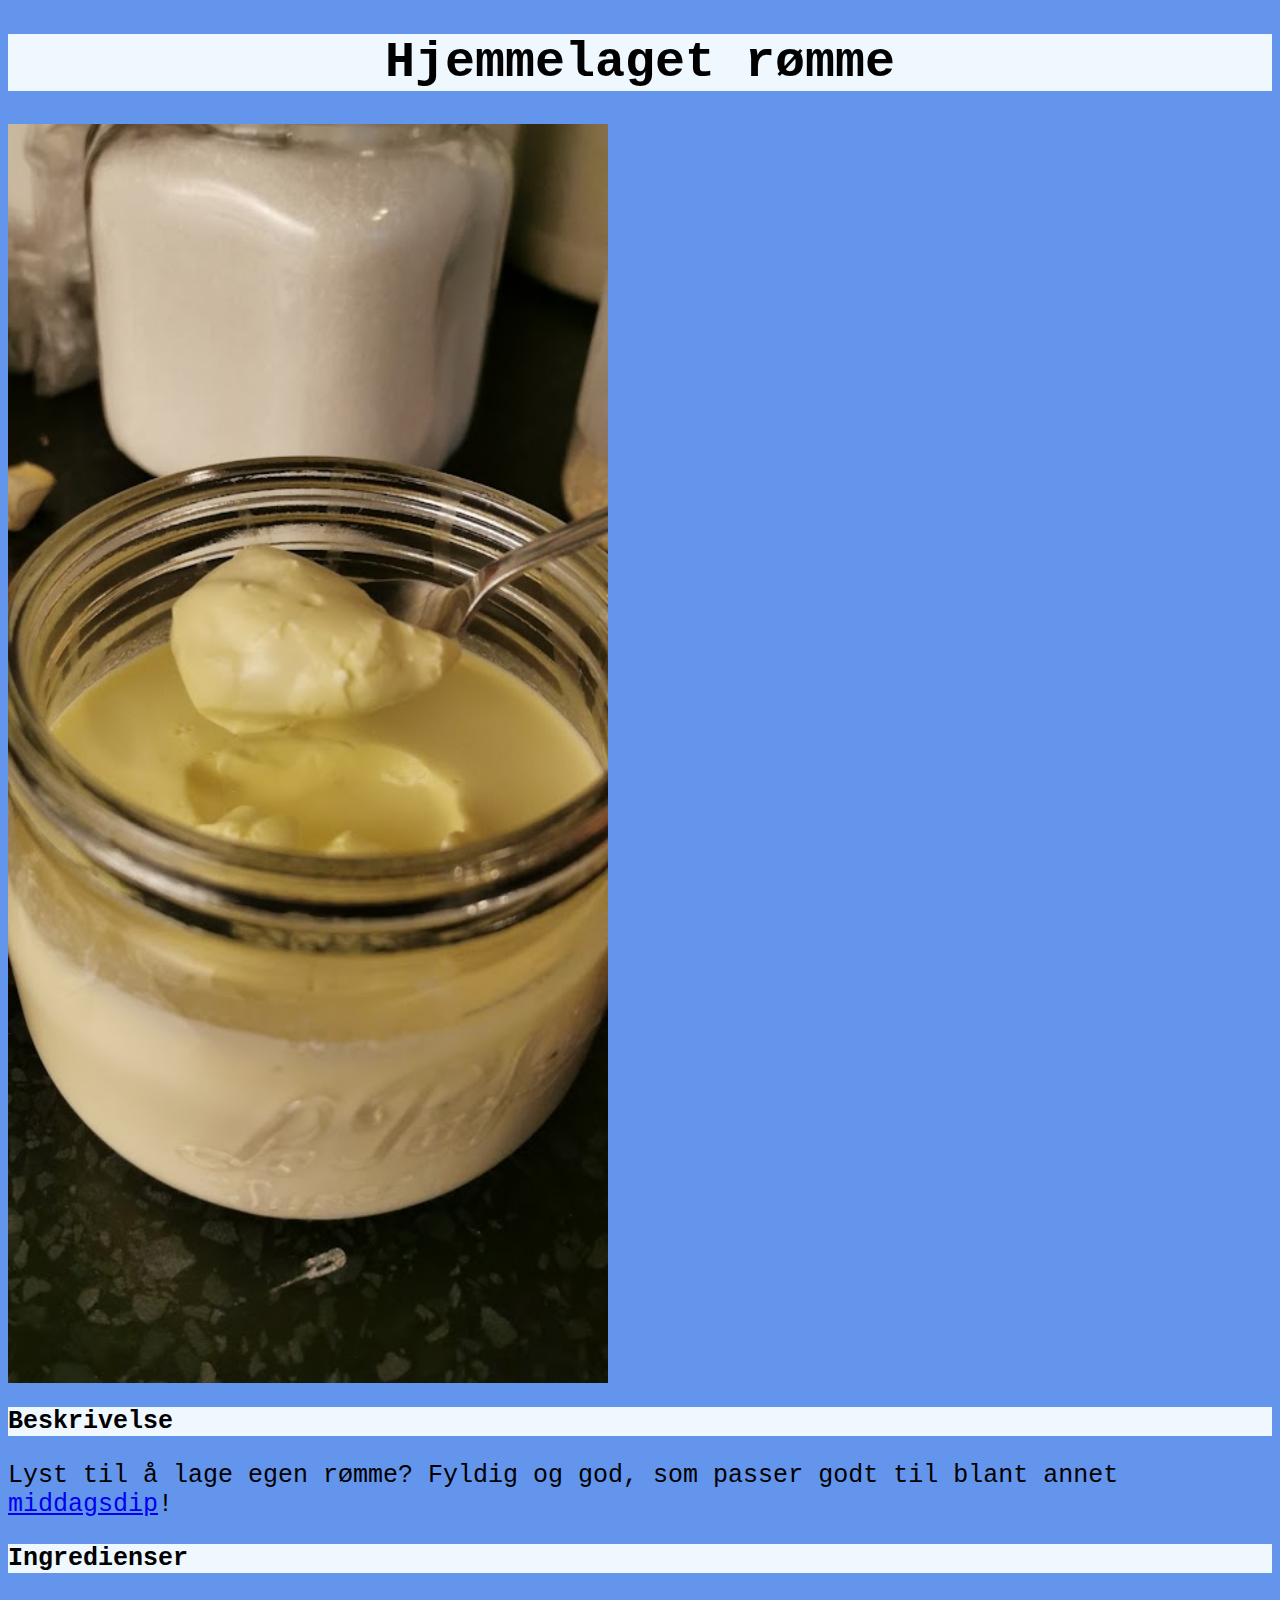
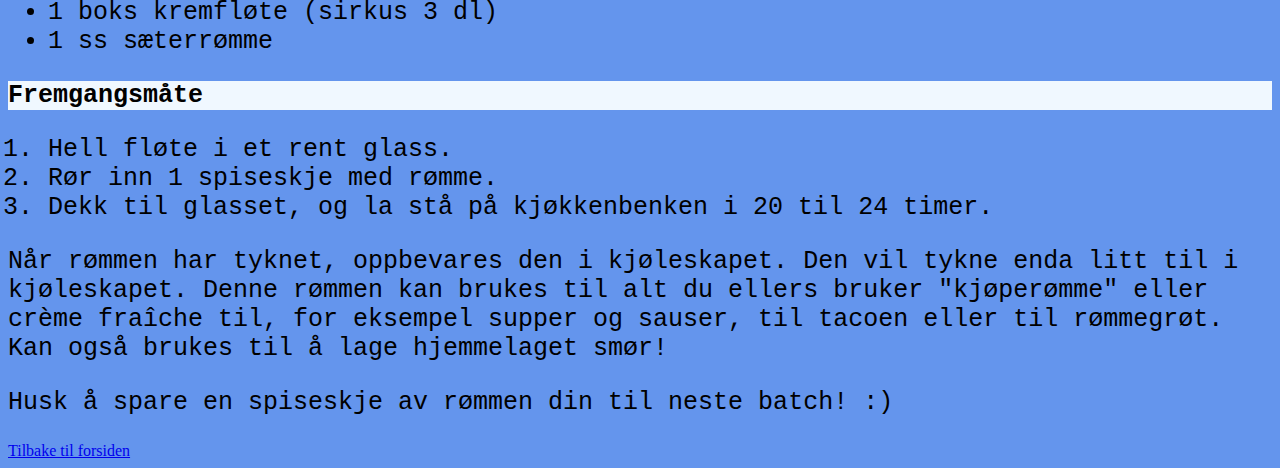
<file: recipes/cream.html>
<!DOCTYPE html>
<html lang="nb">
    <head>
        <title>Hjemmelaget rømme</title>
        <meta charset="UTF-8">
        <link rel="stylesheet" href="../style.css">
    </head>

    <body>
        <h1 class="title">Hjemmelaget rømme</h1>
        <img src="../img/cream.jpg" alt="Norgesglass med hjemmelaget rømme">

        <h2>Beskrivelse</h2>
        <p>Lyst til å lage egen rømme? Fyldig og god, som passer godt til blant annet <a href="../recipes/dip.html">middagsdip</a>!</p>

        <h2>Ingredienser</h2>
        <ul>
            <li>1 boks kremfløte (sirkus 3 dl)</li>
            <li>1 ss sæterrømme</li>
        </ul>

        <h2>Fremgangsmåte</h2>
        <ol>
            <li>Hell fløte i et rent glass.</li>
            <li>Rør inn 1 spiseskje med rømme.</li>
            <li>Dekk til glasset, og la stå på kjøkkenbenken i 20 til 24 timer.</li>
        </ol>
        <p>Når rømmen har tyknet, oppbevares den i kjøleskapet. Den vil tykne enda litt til i kjøleskapet. Denne rømmen kan brukes til alt du ellers bruker "kjøperømme"
            eller crème fraîche til, for eksempel supper og sauser, til tacoen eller til rømmegrøt. Kan også brukes til å lage hjemmelaget smør!</p>
        <p>Husk å spare en spiseskje av rømmen din til neste batch! :) </p>

        <a href="../index.html">Tilbake til forsiden</a>
    </body>
</html>
</file>
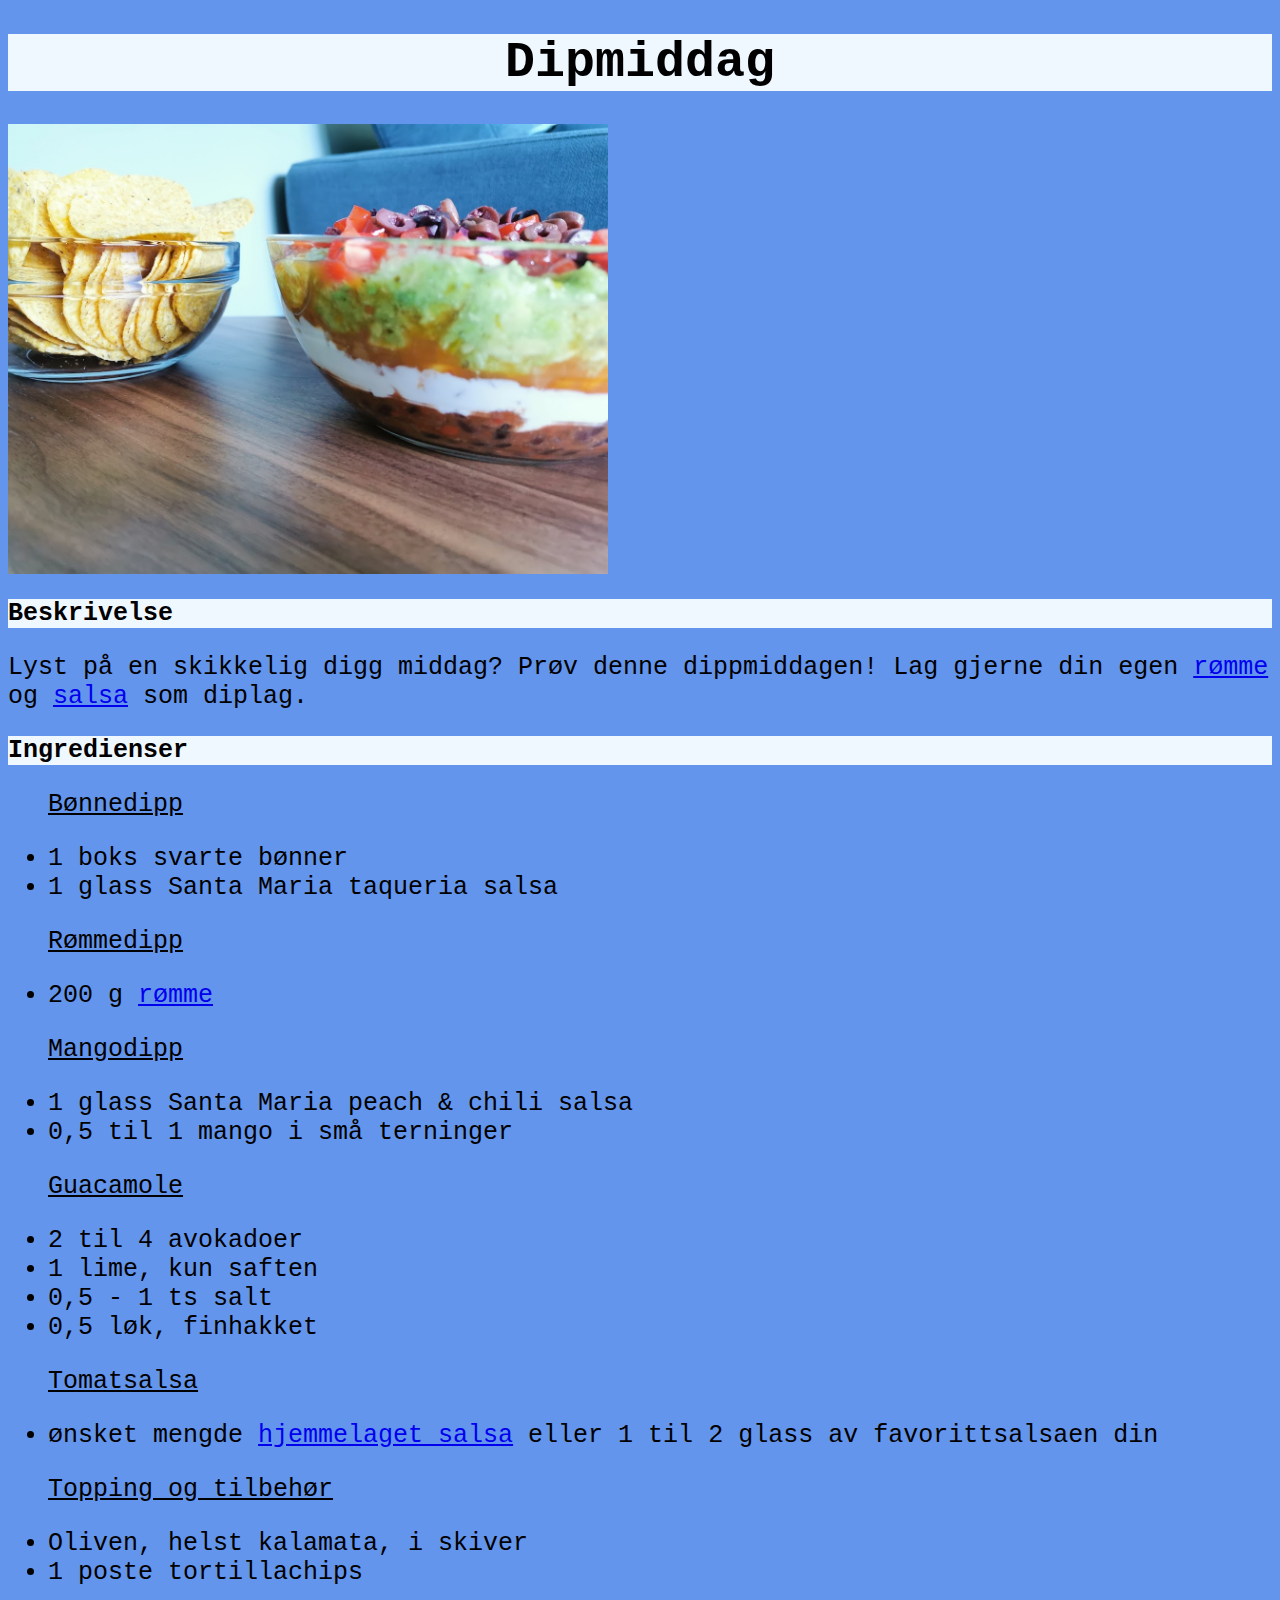
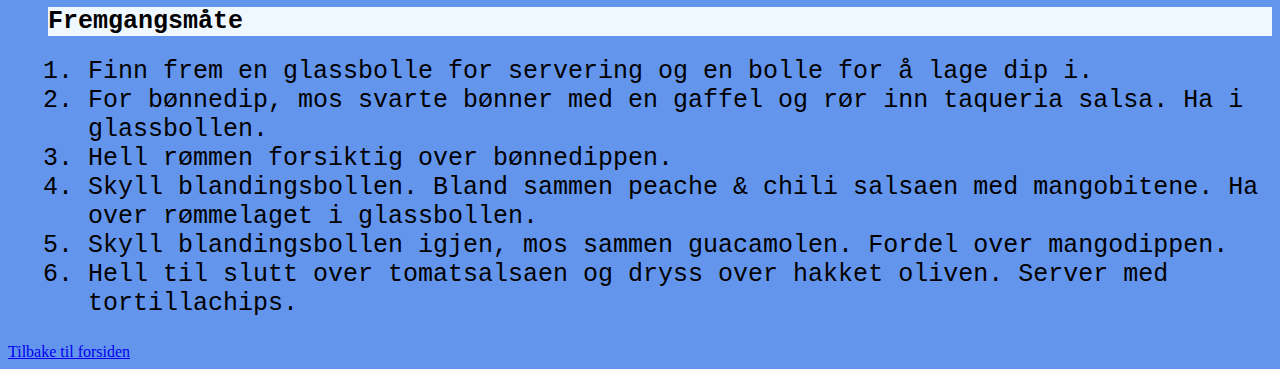
<file: recipes/dip.html>
<!DOCTYPE html>
<html lang="nb">
    <head>
        <title>Dipmiddag</title>
        <meta charset="UTF-8">
        <link rel="stylesheet" href="../style.css">
    </head>

    <body>
        <h1 class="title">Dipmiddag</h1>
        <img src="../img/dip.jpg" alt="Skål med dipper i flere lag sammen med en skål med nachoschips">

        <h2>Beskrivelse</h2>
        <p>Lyst på en skikkelig digg middag? Prøv denne dippmiddagen! Lag gjerne din 
            egen <a href="../recipes/cream.html">rømme</a> og <a href="../recipes/salsa.html">salsa</a> som diplag.</p>

        <h2>Ingredienser</h2>
        <ul>
            <p><u>Bønnedipp</u></p>
            <li>1 boks svarte bønner</li>
            <li>1 glass Santa Maria taqueria salsa</li>
            <p><u>Rømmedipp</u></p>
            <li>200 g <a href="../recipes/cream.html">rømme</a></li>
            <p><u>Mangodipp</u></p>
            <li>1 glass Santa Maria peach & chili salsa</li>
            <li>0,5 til 1 mango i små terninger</li>
            <p><u>Guacamole</u></p>
            <li>2 til 4 avokadoer</li>
            <li>1 lime, kun saften</li>
            <li>0,5 - 1 ts salt</li>
            <li>0,5 løk, finhakket</li>
            <p><u>Tomatsalsa</u></p>
            <li>ønsket mengde <a href="../recipes/salsa.html">hjemmelaget salsa</a> eller 1 til 2 glass av favorittsalsaen din</li>
            <p><u>Topping og tilbehør</u></p>
            <li>Oliven, helst kalamata, i skiver</li>
            <li>1 poste tortillachips</li>

        <h2>Fremgangsmåte</h2>
        <ol>
            <li>Finn frem en glassbolle for servering og en bolle for å lage dip i.</li>
            <li>For bønnedip, mos svarte bønner med en gaffel og rør inn taqueria salsa. Ha i glassbollen.</li>
            <li>Hell rømmen forsiktig over bønnedippen.</li>
            <li>Skyll blandingsbollen. Bland sammen peache & chili salsaen med mangobitene. Ha over rømmelaget i glassbollen.</li>
            <li>Skyll blandingsbollen igjen, mos sammen guacamolen. Fordel over mangodippen. </li>
            <li>Hell til slutt over tomatsalsaen og dryss over hakket oliven. Server med tortillachips.</li>
        </ol>

        </ul>
        <a href="../index.html">Tilbake til forsiden</a>
    </body>
</html>
</file>
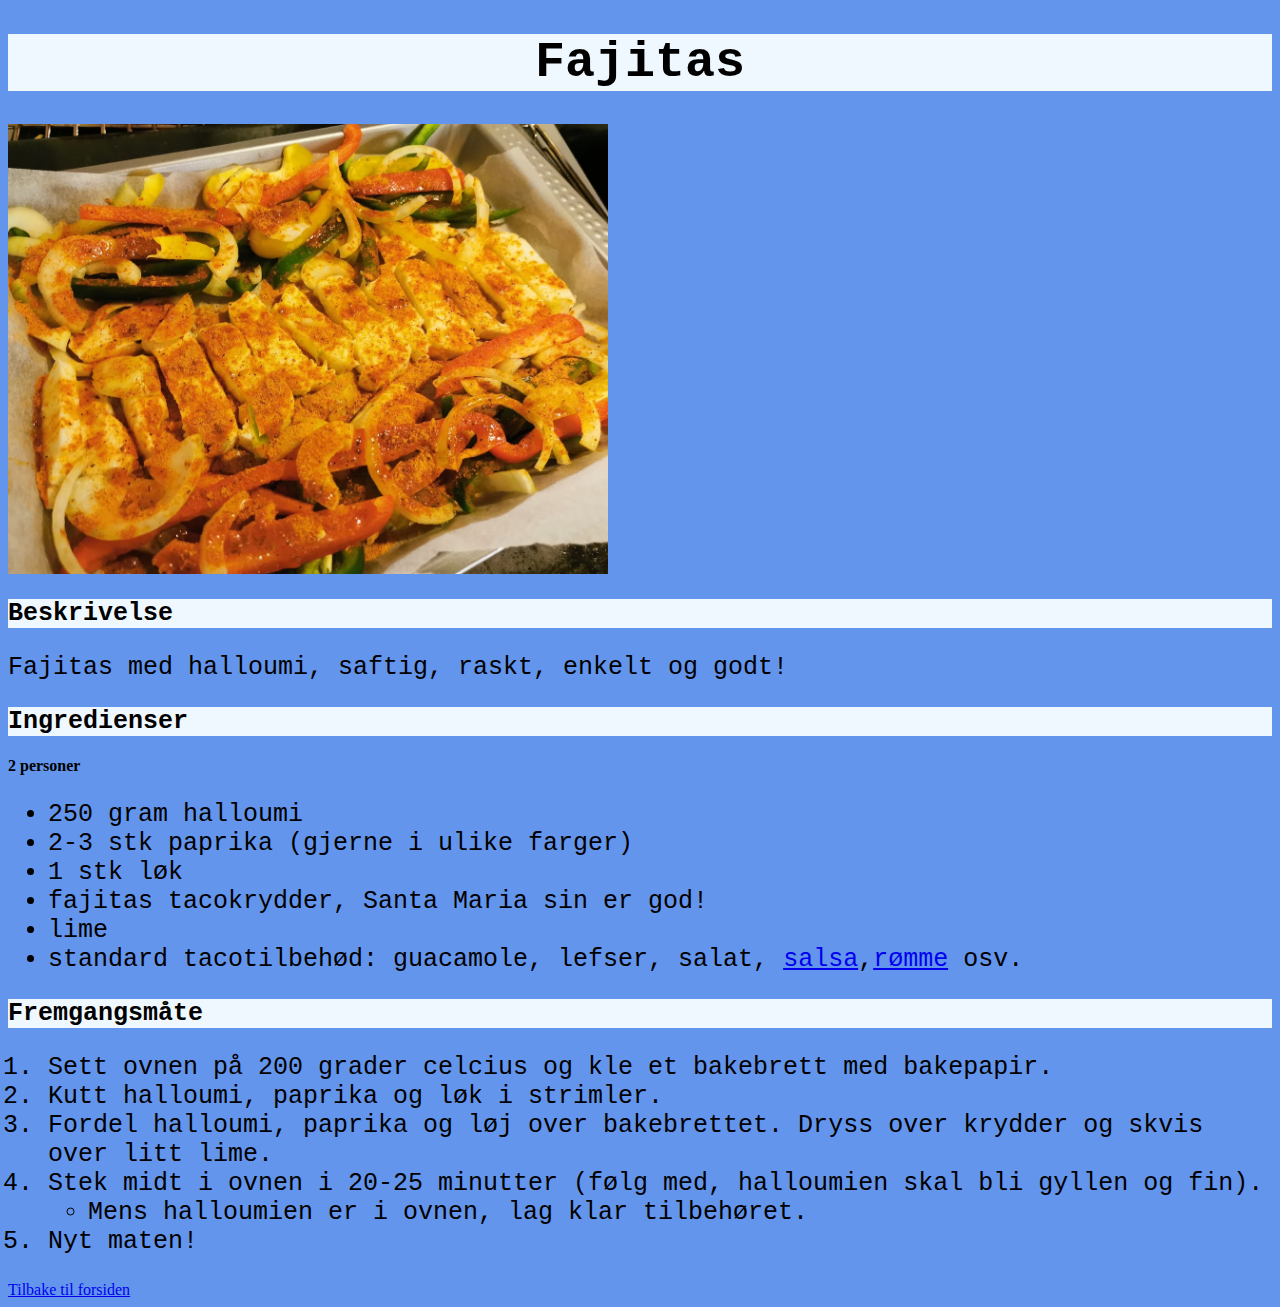
<file: recipes/fajitas.html>
<!DOCTYPE html>
<html lang="nb">
    <head>
        <title>Fajitas</title>
        <meta charset="UTF-8">
        <link rel="stylesheet" href="../style.css">
    </head>

    <body>
        <h1 class="title">Fajitas</h1>
        <img src="../img/fajitas.jpg" alt="Oppskjært halloumi, paprika og løk på bakebrett med tacokrydder">
        <h2>Beskrivelse</h2>
        <p>Fajitas med halloumi, saftig, raskt, enkelt og godt!</p>
        <h2>Ingredienser</h2>
        <h4>2 personer</h4>
        <ul>
            <li>250 gram halloumi</li>
            <li>2-3 stk paprika (gjerne i ulike farger)</li>
            <li>1 stk løk</li>
            <li>fajitas tacokrydder, Santa Maria sin er god!</li>
            <li>lime</li>
            <li>standard tacotilbehød: guacamole, lefser, salat, <a href="../recipes/salsa.html">salsa</a>,<a href="../recipes/cream.html">rømme</a> osv.</li>
        </ul>

        <h2>Fremgangsmåte</h2>
        <ol>
            <li>Sett ovnen på 200 grader celcius og kle et bakebrett med bakepapir.</li>
            <li>Kutt halloumi, paprika og løk i strimler.</li>
            <li>Fordel halloumi, paprika og løj over bakebrettet. Dryss over krydder og skvis over litt lime.</li>
            <li>Stek midt i ovnen i 20-25 minutter (følg med, halloumien skal bli gyllen og fin).</li>
            <ul>
                <li>Mens halloumien er i ovnen, lag klar tilbehøret.</li>
            </ul>
            <li>Nyt maten!</li>
        </ol>
        <a href="../index.html">Tilbake til forsiden</a>
    </body>
</html>
</file>
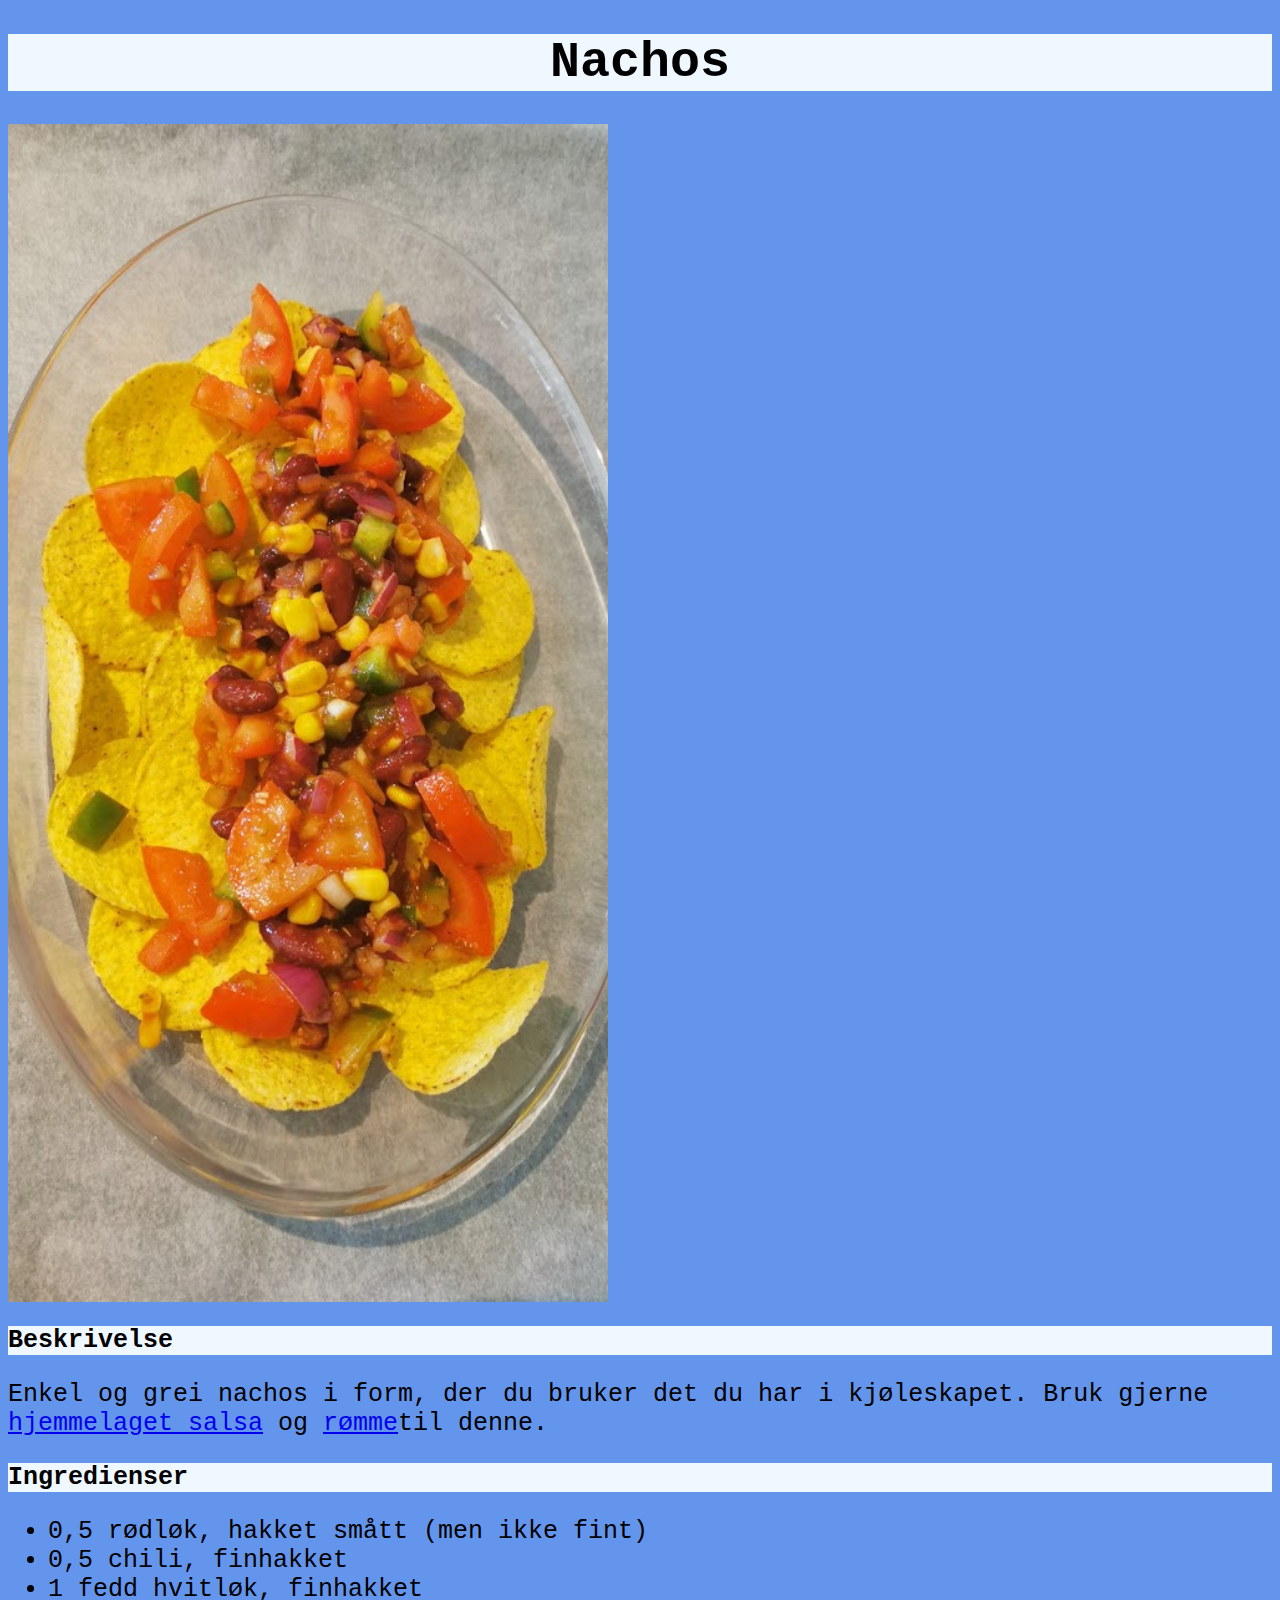
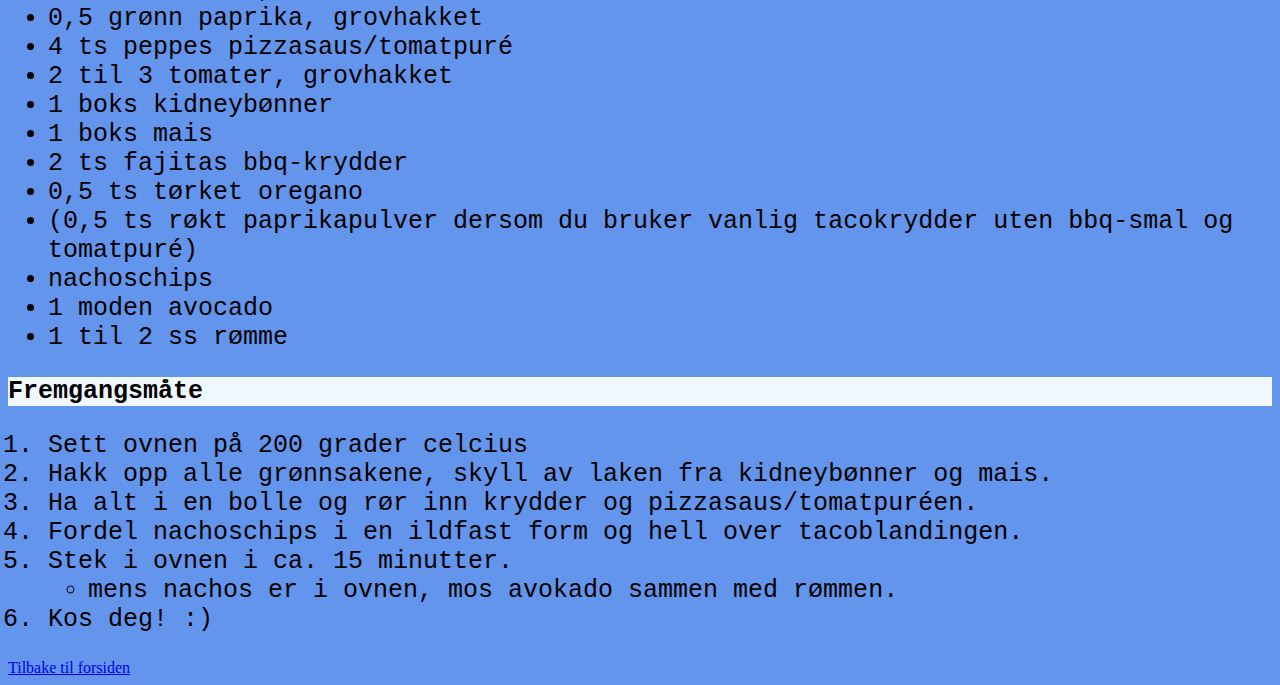
<file: recipes/nachos.html>
<!DOCTYPE html>
<html lang="nb">
    <head>
        <title>Nachos</title>
        <meta charset="UTF-8">
        <link rel="stylesheet" href="../style.css">
    </head>

    <body>
        <h1 class="title">Nachos</h1>
        <img src="../img/nachos.jpg" alt="nachos i glassform">
        <h2 class="text">Beskrivelse</h2>
        <p class="text">Enkel og grei nachos i form, der du bruker det du har i kjøleskapet. Bruk gjerne <a href="../recipes/salsa.html">hjemmelaget salsa</a> og <a href="../recipes/cream.html">rømme</a>til denne.</p>

        <h2 class="text">Ingredienser</h2>
        <ul class="text">
            <li>0,5 rødløk, hakket smått (men ikke fint)</li>
            <li>0,5 chili, finhakket</li>
            <li>1 fedd hvitløk, finhakket</li>
            <li>0,5 grønn paprika, grovhakket</li>
            <li>4 ts peppes pizzasaus/tomatpuré</li>
            <li>2 til 3 tomater, grovhakket</li>
            <li>1 boks kidneybønner</li>
            <li>1 boks mais</li>
            <li>2 ts fajitas bbq-krydder</li>
            <li>0,5 ts tørket oregano</li>
            <li>(0,5 ts røkt paprikapulver dersom du bruker vanlig tacokrydder uten bbq-smal og tomatpuré)</li>
            <li>nachoschips</li>
            <li>1 moden avocado</li>
            <li>1 til 2 ss rømme</li>
        </ul>

        <h2 class="text">Fremgangsmåte</h2>
        <ol class="text">
            <li>Sett ovnen på 200 grader celcius</li>
            <li>Hakk opp alle grønnsakene, skyll av laken fra kidneybønner og mais.</li>
            <li>Ha alt i en bolle og rør inn krydder og pizzasaus/tomatpuréen.</li>
            <li>Fordel nachoschips i en ildfast form og hell over tacoblandingen.</li>
            <li>Stek i ovnen i ca. 15 minutter.</li>
            <ul>
                <li>mens nachos er i ovnen, mos avokado sammen med rømmen.</li>
            </ul>
            <li>Kos deg! :)</li>
        </ol>
        <a href="../index.html">Tilbake til forsiden</a>
    </body>
</html>
</file>
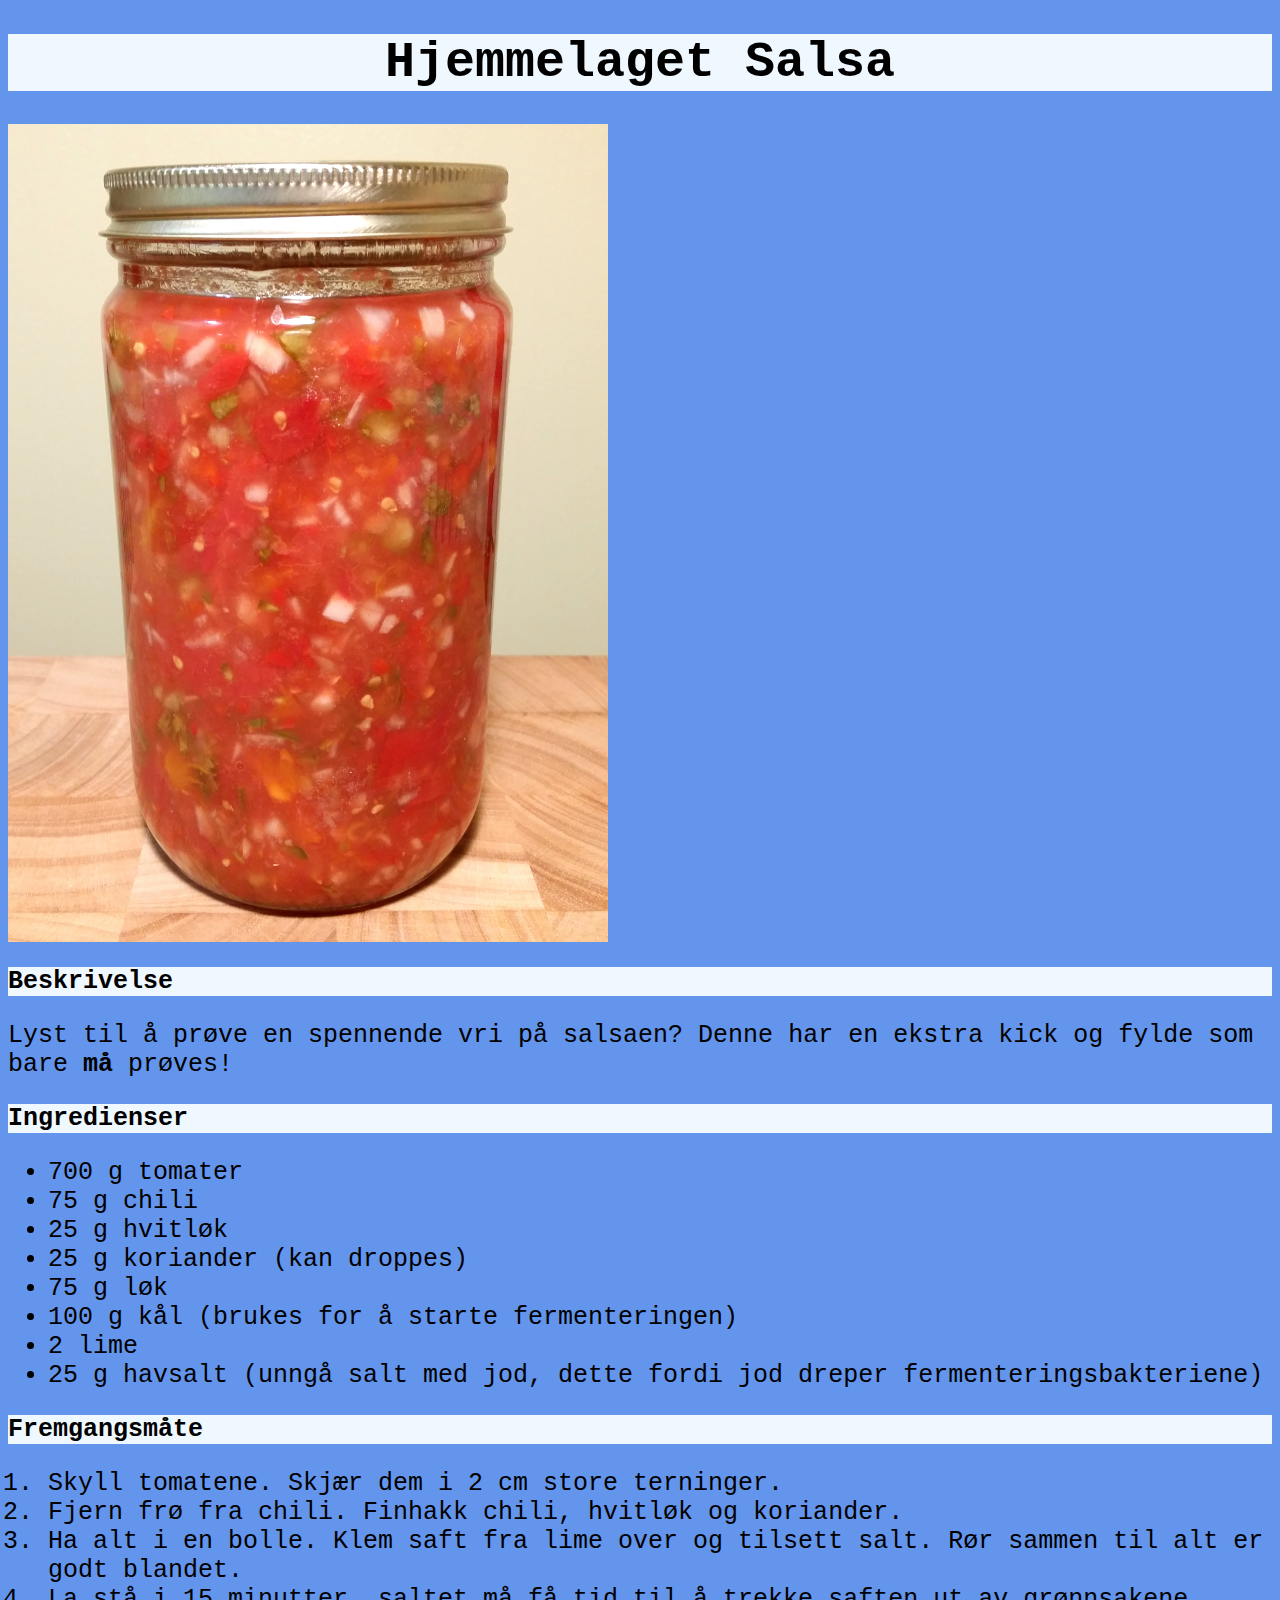
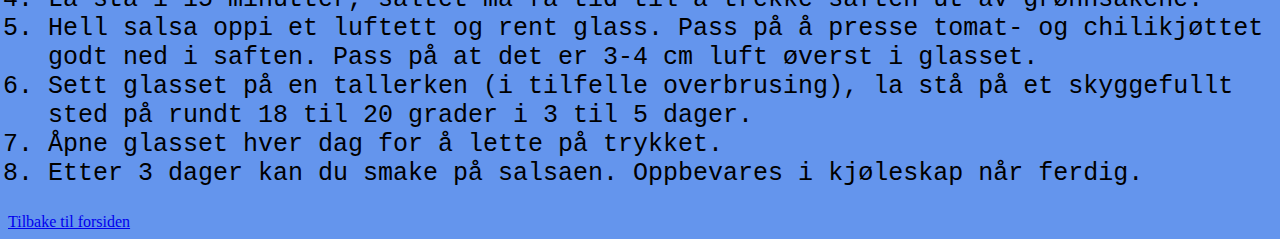
<file: recipes/salsa.html>
<!DOCTYPE html>
<html lang="nb">
    <head>
        <title>Salsa</title>
        <meta charset="UTF-8">
        <link rel="stylesheet" href="../style.css">
    </head>

    <body>
        <h1 class="title">Hjemmelaget Salsa</h1>
        <img id="salsa" src="../img/salsa.jpg" alt="glasskrukke med fermentert tomatsalsa">

        <h2>Beskrivelse</h2>
        <p>Lyst til å prøve en spennende vri på salsaen? Denne har en ekstra kick og fylde som bare <strong>må</strong> prøves!</p>

        <h2>Ingredienser</h2>
        <ul>
            <li>700 g tomater</li>
            <li>75 g chili</li>
            <li>25 g hvitløk</li>
            <li>25 g koriander (kan droppes)</li>
            <li>75 g løk</li>
            <li>100 g kål (brukes for å starte fermenteringen)</li>
            <li>2 lime</li>
            <li>25 g havsalt (unngå salt med jod, dette fordi jod dreper fermenteringsbakteriene)</li>
        </ul>

        <h2>Fremgangsmåte</h2>
        <ol>
            <li>Skyll tomatene. Skjær dem i 2 cm store terninger.</li>
            <li>Fjern frø fra chili. Finhakk chili, hvitløk og koriander.</li>
            <li>Ha alt i en bolle. Klem saft fra lime over og tilsett salt. Rør sammen til alt er godt blandet.</li>
            <li>La stå i 15 minutter, saltet må få tid til å trekke saften ut av grønnsakene.</li>
            <li>Hell salsa oppi et luftett og rent glass. Pass på å presse tomat- og chilikjøttet godt ned i saften. Pass på at det er 3-4 cm luft øverst i glasset.</li>
            <li>Sett glasset på en tallerken (i tilfelle overbrusing), la stå på et skyggefullt sted på rundt 18 til 20 grader i 3 til 5 dager.</li>
            <li>Åpne glasset hver dag for å lette på trykket.</li>
            <li>Etter 3 dager kan du smake på salsaen. Oppbevares i kjøleskap når ferdig.</li>
        </ol>
        <a href="../index.html">Tilbake til forsiden</a>
    </body>
</html>
</file>
<file: style.css>
body {
    background-color: cornflowerblue;
}

img {
    width: 600px;
    height: auto;
}

.title,
p,
ol,
ul,
h2 {
    font-family: 'Courier New', Courier, monospace;
    font-size: 25px;
}

h2 {
    background-color: aliceblue;
}
.title {
    background-color: aliceblue;
    text-align: center;
    font-size: 50px;
}
</file>
